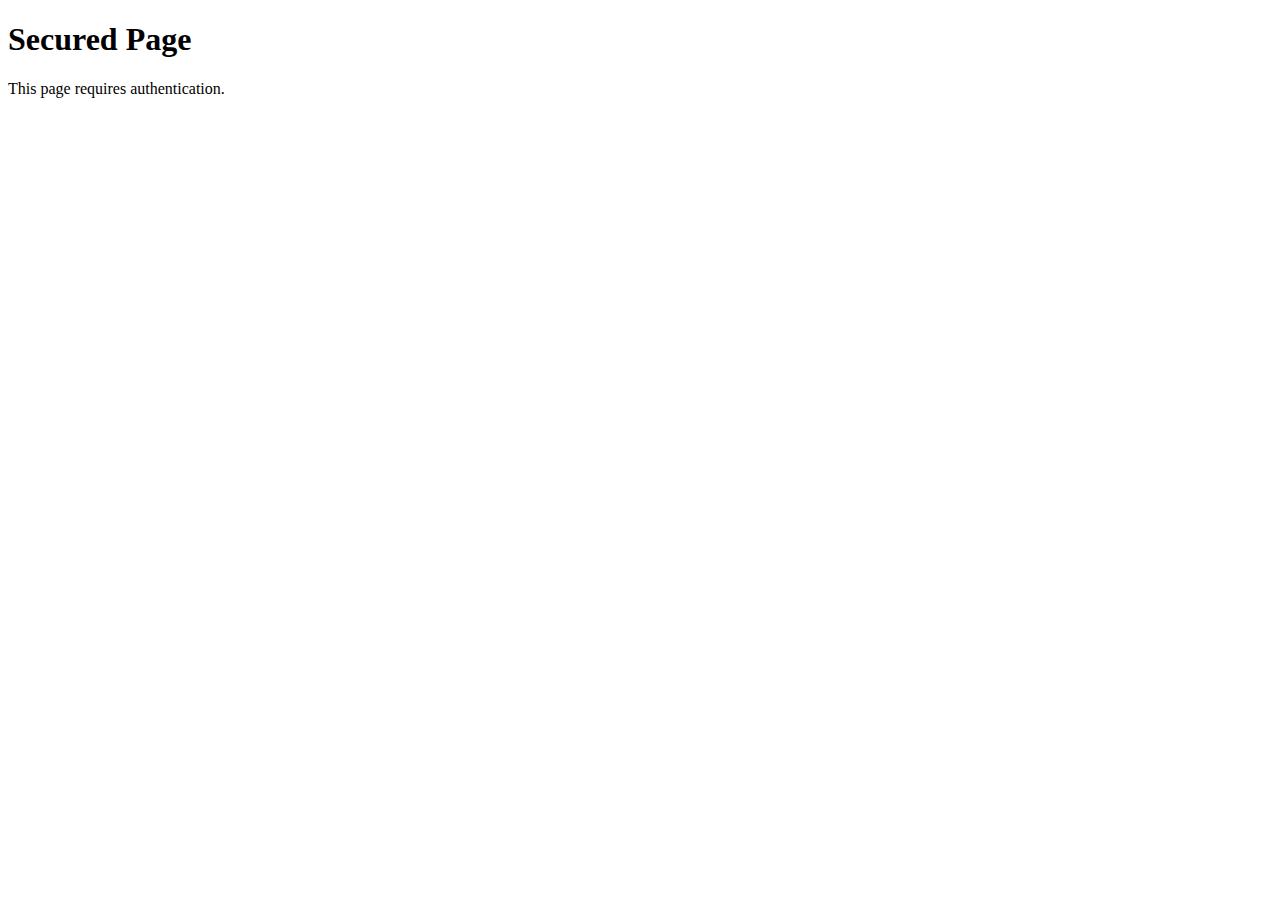
<file: secure.html>
<!DOCTYPE html>
<html lang="en">
<head>
    <meta charset="UTF-8">
    <meta name="viewport" content="width=device-width, initial-scale=1.0">
    <title>Secured Page</title>
</head>
<body>
    <h1>Secured Page</h1>
    <p>This page requires authentication.</p>
</body>
</html>
</file>
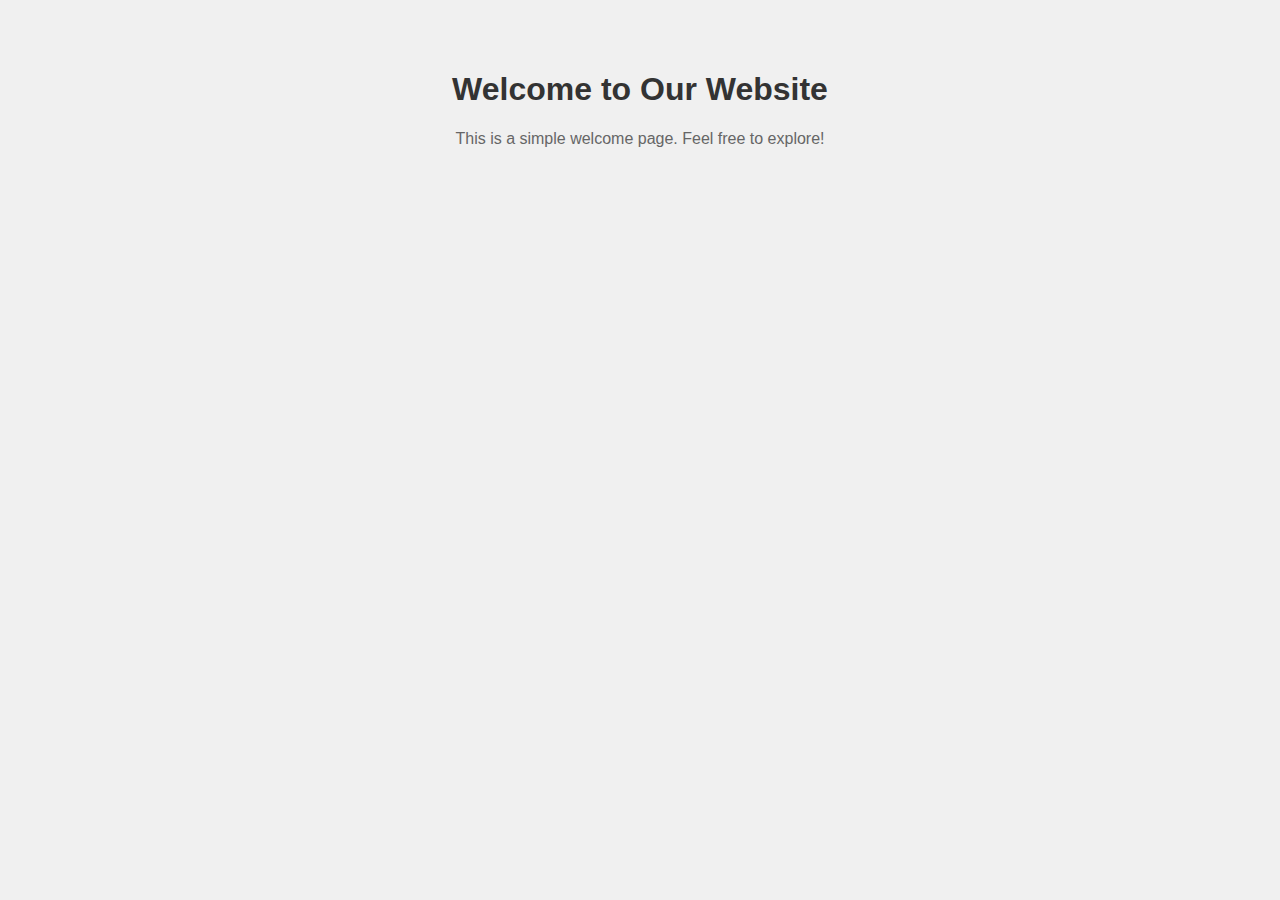
<file: welcome.html>
<!DOCTYPE html>
<html lang="en">
<head>
    <meta charset="UTF-8">
    <meta name="viewport" content="width=device-width, initial-scale=1.0">
    <title>Welcome Page</title>
    <style>
        body {
            font-family: Arial, sans-serif;
            background-color: #f0f0f0;
            margin: 0;
            padding: 0;
        }
        .container {
            width: 80%;
            margin: auto;
            text-align: center;
            padding: 50px 0;
        }
        h1 {
            color: #333;
        }
        p {
            color: #666;
        }
    </style>
</head>
<body>
    <div class="container">
        <h1>Welcome to Our Website</h1>
        <p>This is a simple welcome page. Feel free to explore!</p>
    </div>
</body>
</html>
</file>
